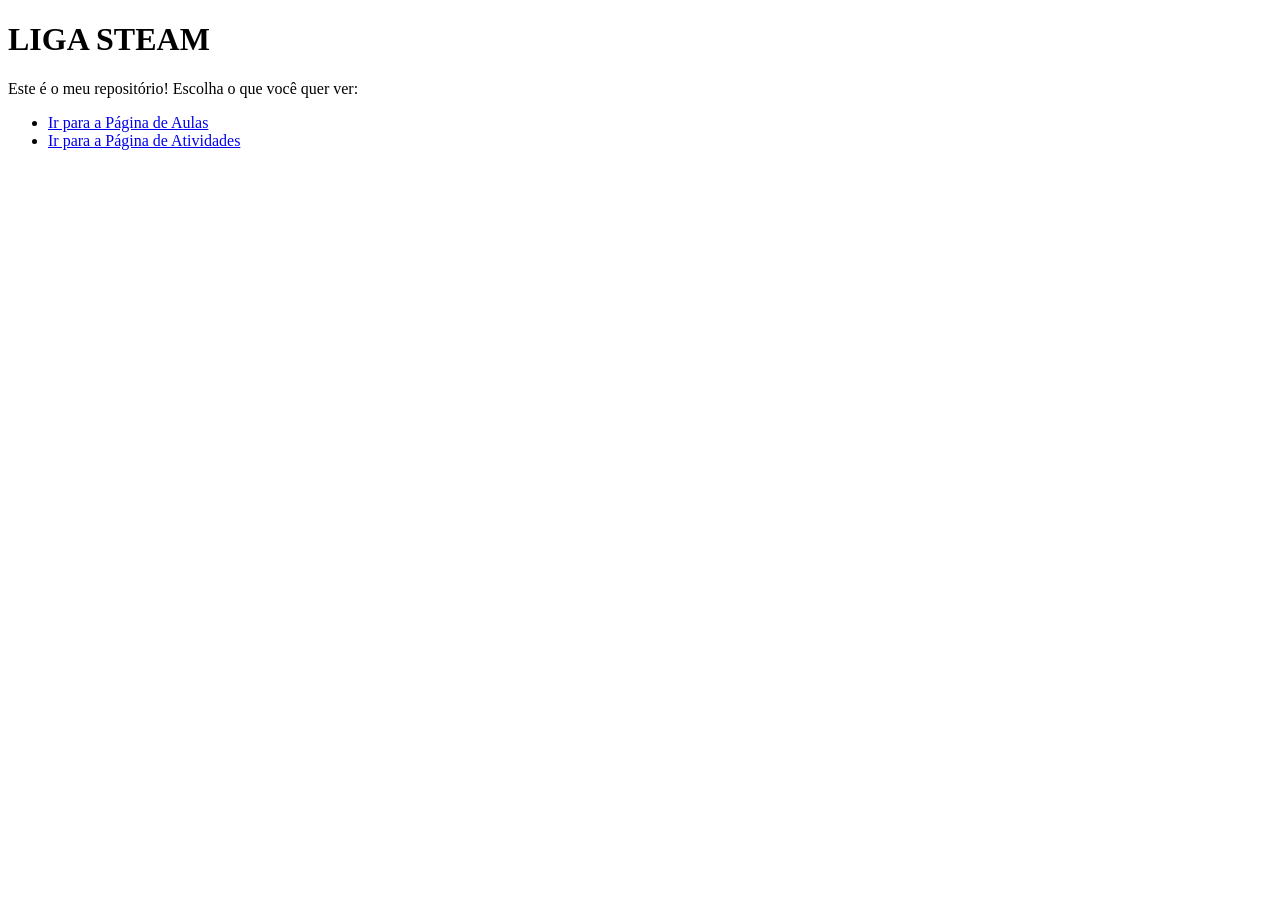
<file: index.html>
<!DOCTYPE html>
<html lang="en">

<head>
    <meta charset="UTF-8">
    <meta name="viewport" content="width=device-width, initial-scale=1.0">
    <title>Meu repositório</title>
</head>

<body>
    <h1>LIGA STEAM</h1>
    <p>Este é o meu repositório!
        Escolha o que você quer ver:</p>
    <nav>
        <ul>
            <li>
                <a href="/aulas/index.html">Ir para a Página de Aulas</a>
            </li>
            <li>
                <a href="/atividades/index.html">Ir para a Página de Atividades</a>
            </li>
        </ul>
    </nav>

</body>

</html>
</file>
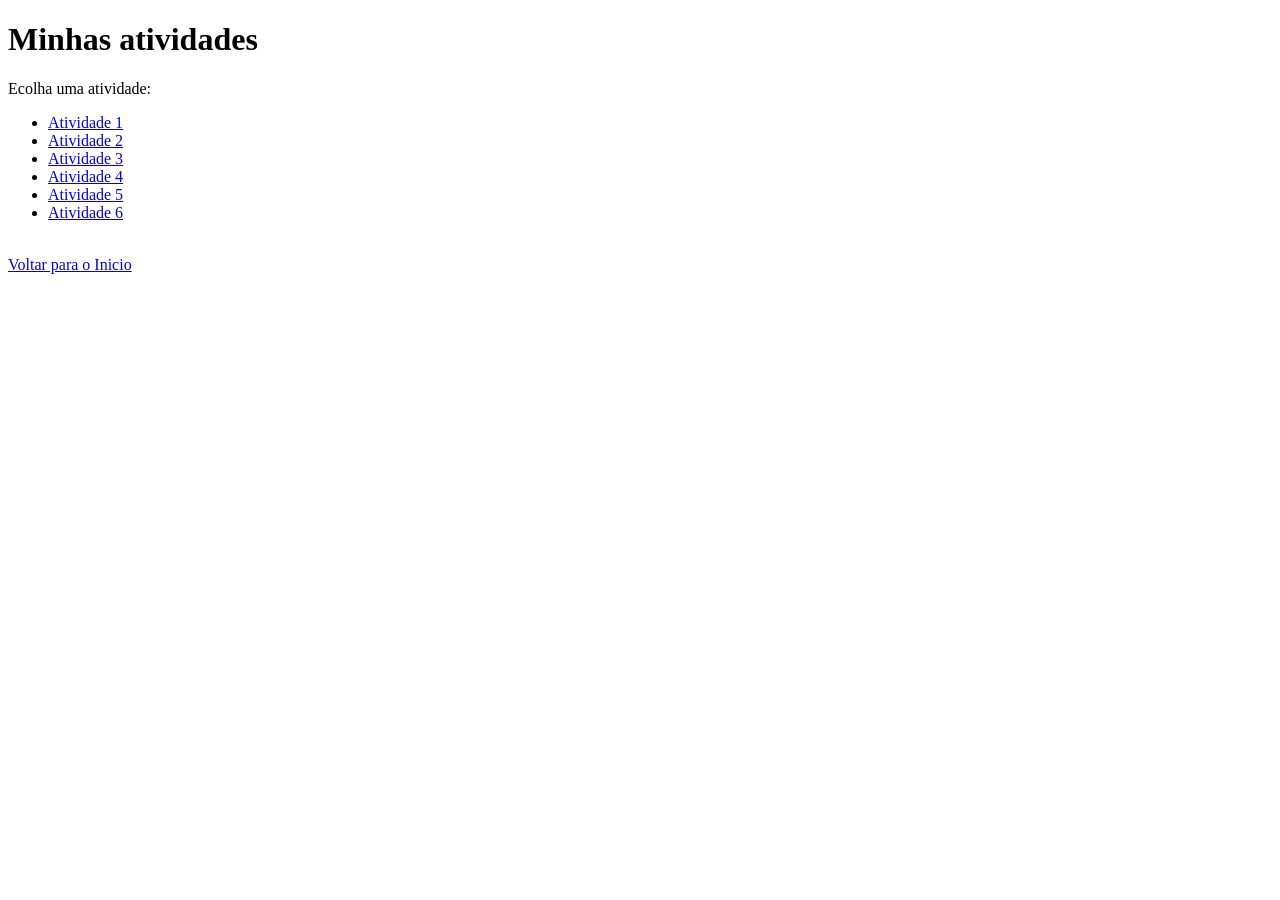
<file: atividades/index.html>
<!DOCTYPE html>
<html lang="en">

<head>
    <meta charset="UTF-8">
    <meta name="viewport" content="width=device-width, initial-scale=1.0">
    <title>Atividades</title>
</head>

<body>
    <h1>Minhas atividades</h1>
    <p>Ecolha uma atividade:</p>
    <ul>
        <li>
            <a href="/atividades/atividade-01.txt">Atividade 1</a>
        </li>
        <li>
            <a href="/atividades/desenvolvimento-2.txt">Atividade 2</a>
        </li>
        <li>
            <a href="/atividades/desenvolvimento-3-for">Atividade 3</a>
        </li>
        <li>
            <a href="/atividades/desenvolvimento-4">Atividade 4</a>
        </li>
        <li>
            <a href="/atividades/desenvolvimento-5">Atividade 5</a>
        </li>
        <li>
            <a href="/atividades/desenvolvimento-6">Atividade 6</a>
        </li>
    </ul>
    <br>
    <a href="/index.html">Voltar para o Inicio</a>

</body>

</html>
</file>
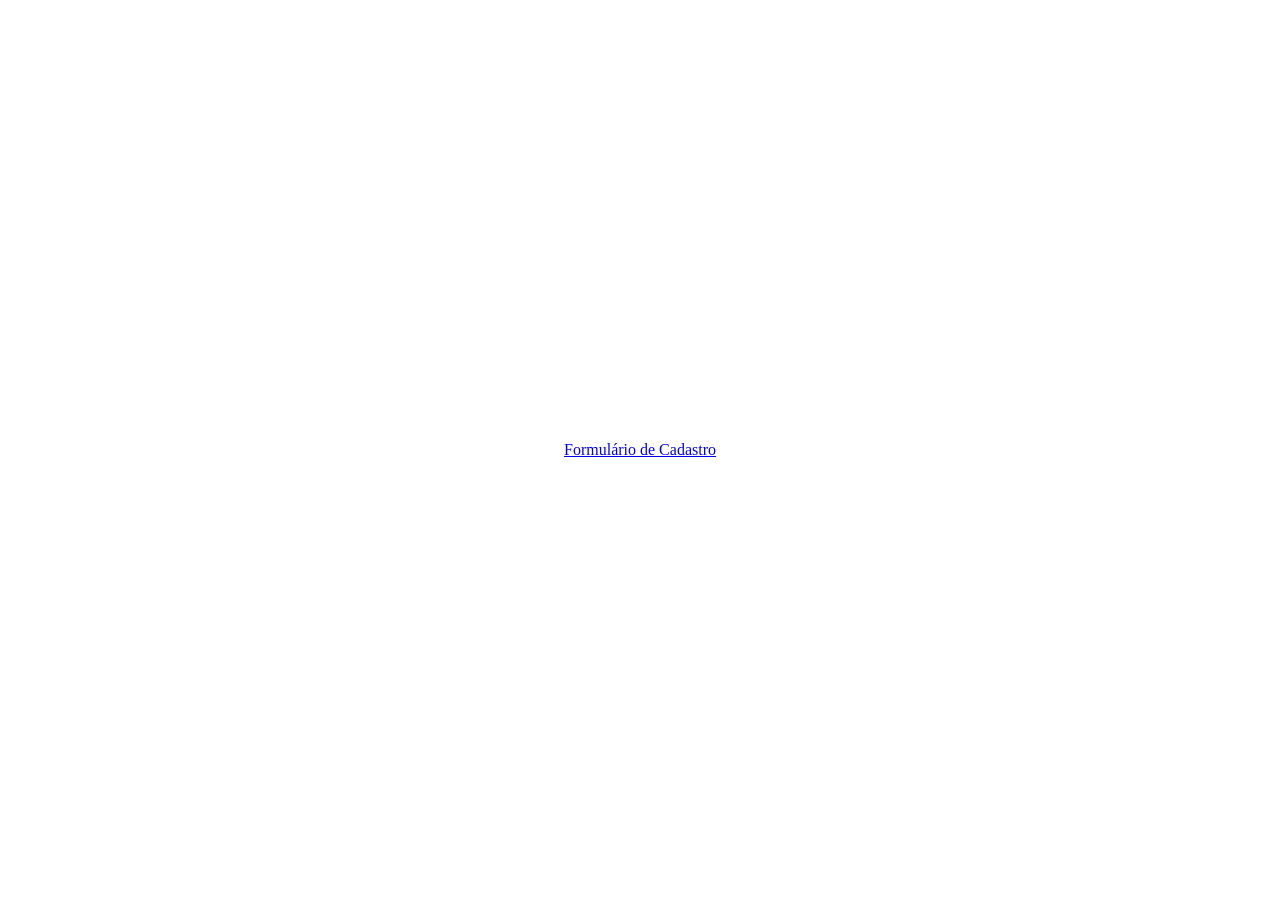
<file: aulas/index.html>
<!DOCTYPE html>
<html lang="en">

<head>
    <meta charset="UTF-8">
    <meta name="viewport" content="width=device-width, initial-scale=1.0">
    <title>Página Inicial</title>
    <link rel="stylesheet" href="/aulas/style/formulario.css">

</head>

<body>
    <header>
        <nav>
            <a href="/aulas/index.html">Formulário de Cadastro</a>
            <a href=""></a>
            <a href=""></a>
        </nav>
    </header>
</body>

</html>
</file>
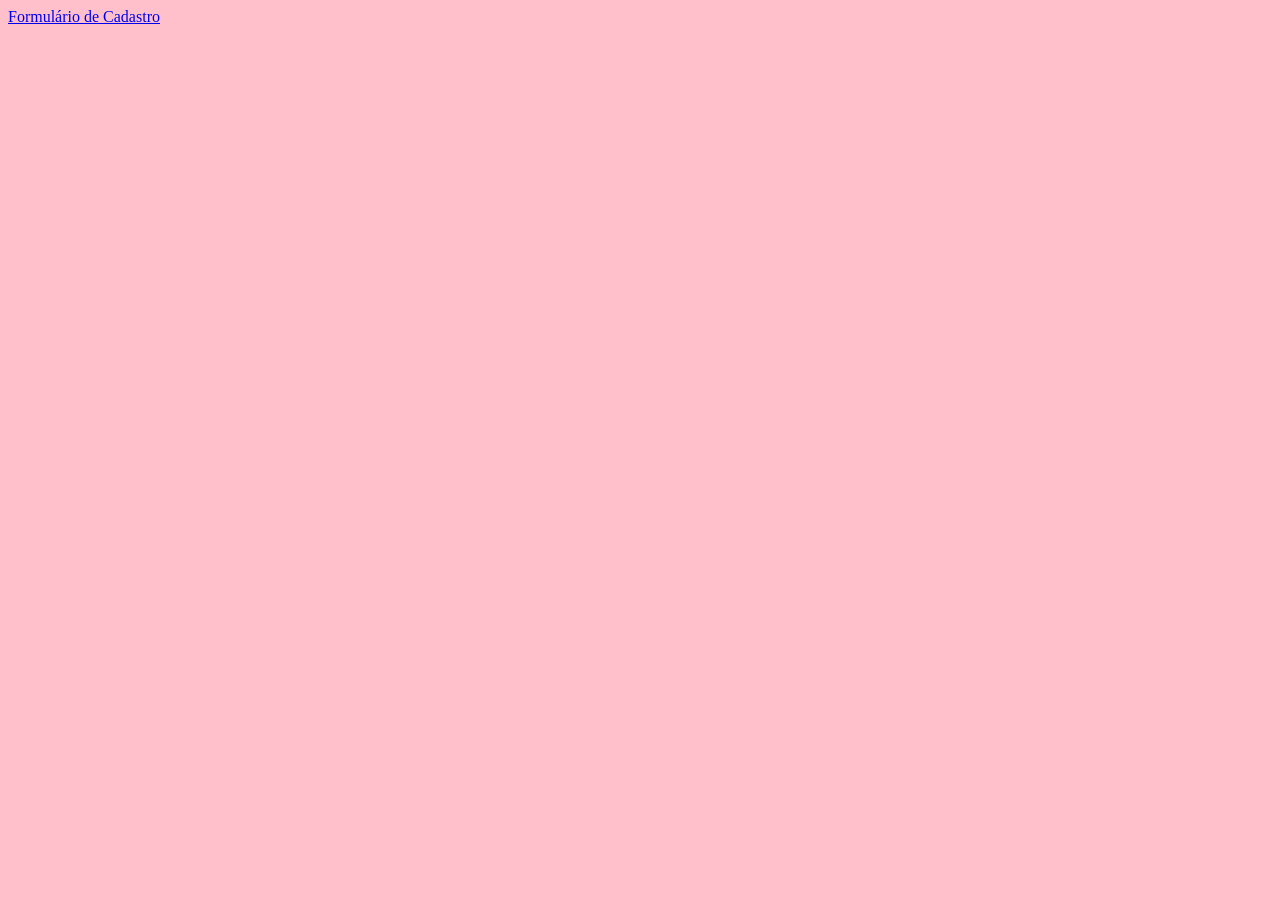
<file: AULAS/index.html>
<!DOCTYPE html>
<html lang="en">

<head>
    <meta charset="UTF-8">
    <meta name="viewport" content="width=device-width, initial-scale=1.0">
    <title>Página Inicial</title>
    <link rel="stylesheet" href="/AULAS/style/index.css">

</head>

<body>
    <header>
        <nav>
            <a href="/AULAS/html/formulario.html">Formulário de Cadastro</a>
            <a href=""></a>
            <a href=""></a>
        </nav>
    </header>
</body>

</html>
</file>
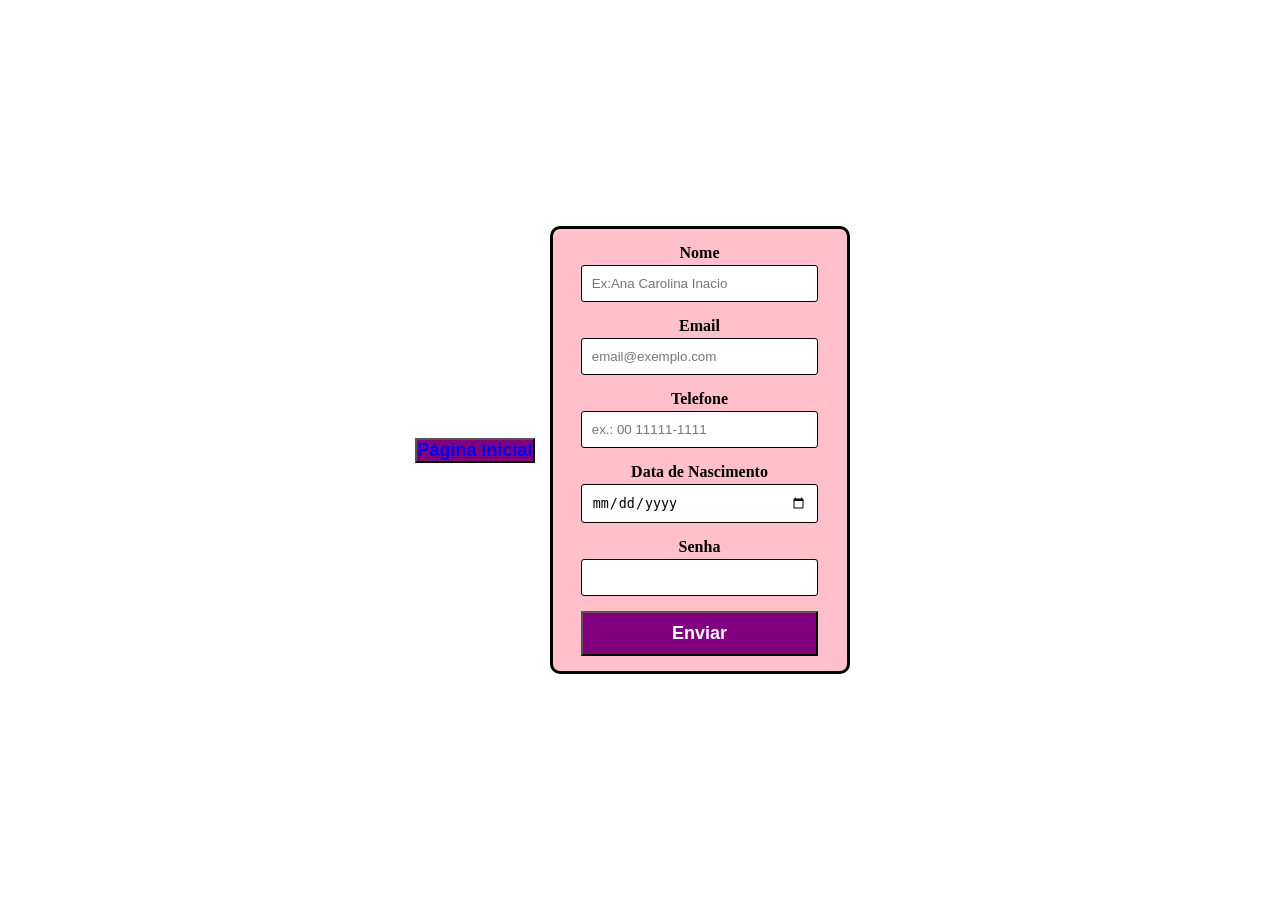
<file: AULAS/html/formulario.html>
<!DOCTYPE html>
<html>

<head>
  <title>Aula de Formulário</title>
  <link rel="stylesheet" href="/AULAS/style/formulario.css">
</head>

<body>

  <button><a href="/AULAS/index.html">Página Inicial</a></button>
  <form>
    <label for="nome">Nome</label>
    <input type="text" id="nome" name="nome" required placeholder="Ex:Ana Carolina Inacio" />

    <label for="email">Email</label>
    <input for="text" id="email" email="email" required placeholder="email@exemplo.com">

    <label for="telefone">Telefone</label>
    <input type="tel" name="telefone" id="telefone" required placeholder="ex.: 00 11111-1111">

    <label for="nascimento">Data de Nascimento</label>
    <input type="date" name="nascimento" id="nascimento" required>

    <label for="senha">Senha</label>
    <input type="password" name="senha" id="senha" required>

    <button type="submit" style="width: 90%; padding: 10px; cursor: pointer;">Enviar</button>
  </form>
</body>

</html>
</file>
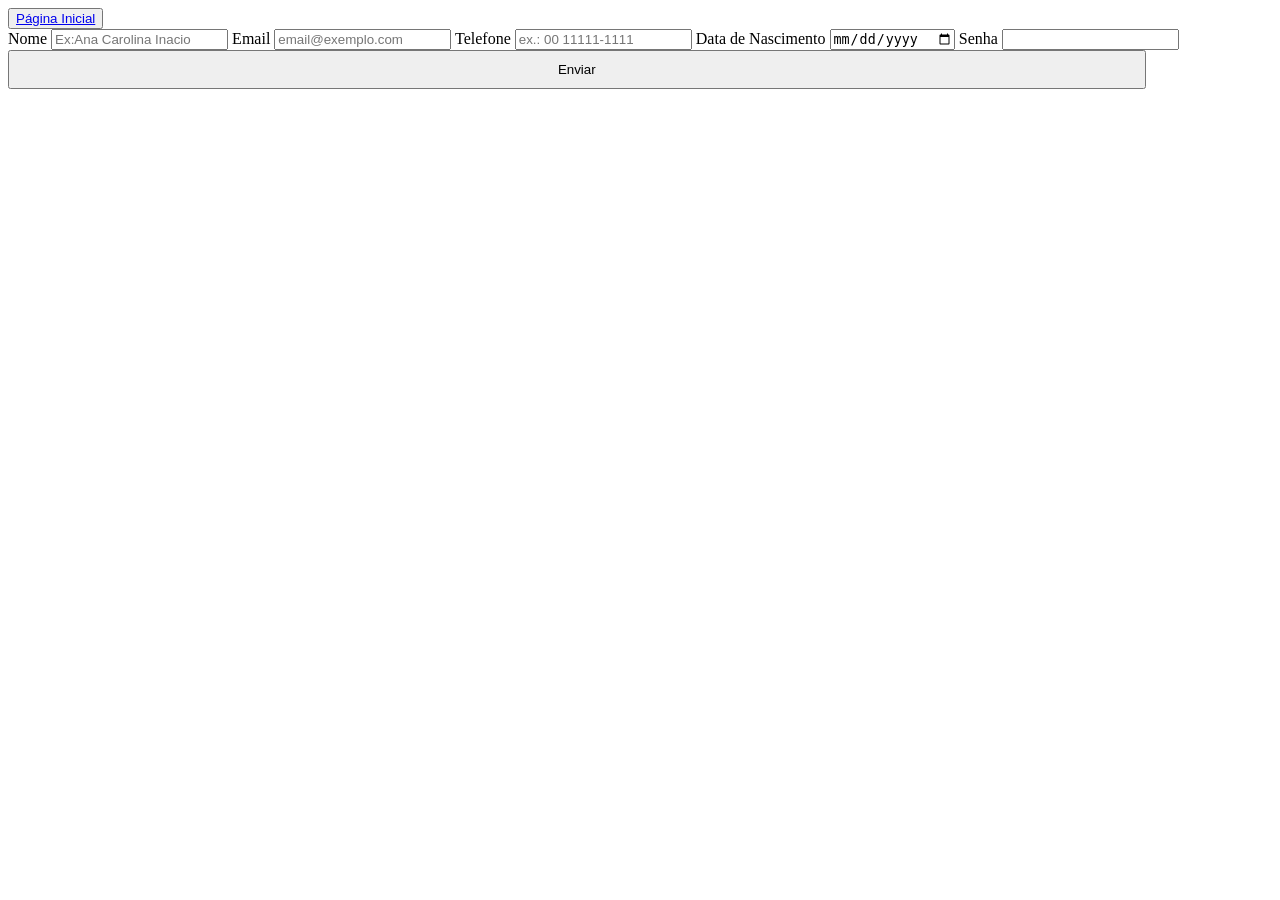
<file: aulas/html/formulario.html>
<!DOCTYPE html>
<html>

<head>
  <title>Aula de Formulário</title>
  <link rel="stylesheet" href="/aulas/html/formulario.html">
</head>

<body>

  <button><a href="/aulas/index.html">Página Inicial</a></button>
  <form>
    <label for="nome">Nome</label>
    <input type="text" id="nome" name="nome" required placeholder="Ex:Ana Carolina Inacio" />

    <label for="email">Email</label>
    <input for="text" id="email" email="email" required placeholder="email@exemplo.com">

    <label for="telefone">Telefone</label>
    <input type="tel" name="telefone" id="telefone" required placeholder="ex.: 00 11111-1111">

    <label for="nascimento">Data de Nascimento</label>
    <input type="date" name="nascimento" id="nascimento" required>

    <label for="senha">Senha</label>
    <input type="password" name="senha" id="senha" required>

    <button type="submit" style="width: 90%; padding: 10px; cursor: pointer;">Enviar</button>
  </form>
</body>

</html>
</file>
<file: aulas/style/formulario.css>
* {
  box-sizing: border-box;
  margin: 0;
  padding: 0;
}

body {
  display: flex;
  justify-content: center;
  height: 100vh;
  align-items: center;
}

form {
  background-color: pink;
  width: 300px;
  margin: 15px;
  padding: 15px;
  border: 3px solid black;
  border-radius: 10px;
  text-align: center;
}

label {
  display: block;
  margin-bottom: 3px;
  color: black;
  font-weight: bold
}

input {
  width: 90%;
  padding: 10px;
  margin-bottom: 15px;
  border: 1px solid black;
  border-radius: 3px;

}

button {
  background-color: purple;
  color: ghostwhite;
  font-weight: bold;
  font-size: 18px;
}
</file>
<file: AULAS/style/index.css>
body {
    background-color: pink;
}
</file>
<file: AULAS/style/formulario.css>
* {
  box-sizing: border-box;
  margin: 0;
  padding: 0;
}

body {
  display: flex;
  justify-content: center;
  height: 100vh;
  align-items: center;
}

form {
  background-color: pink;
  width: 300px;
  margin: 15px;
  padding: 15px;
  border: 3px solid black;
  border-radius: 10px;
  text-align: center;
}

label {
  display: block;
  margin-bottom: 3px;
  color: black;
  font-weight: bold
}

input {
  width: 90%;
  padding: 10px;
  margin-bottom: 15px;
  border: 1px solid black;
  border-radius: 3px;

}

button {
  background-color: purple;
  color: ghostwhite;
  font-weight: bold;
  font-size: 18px;
}
</file>
